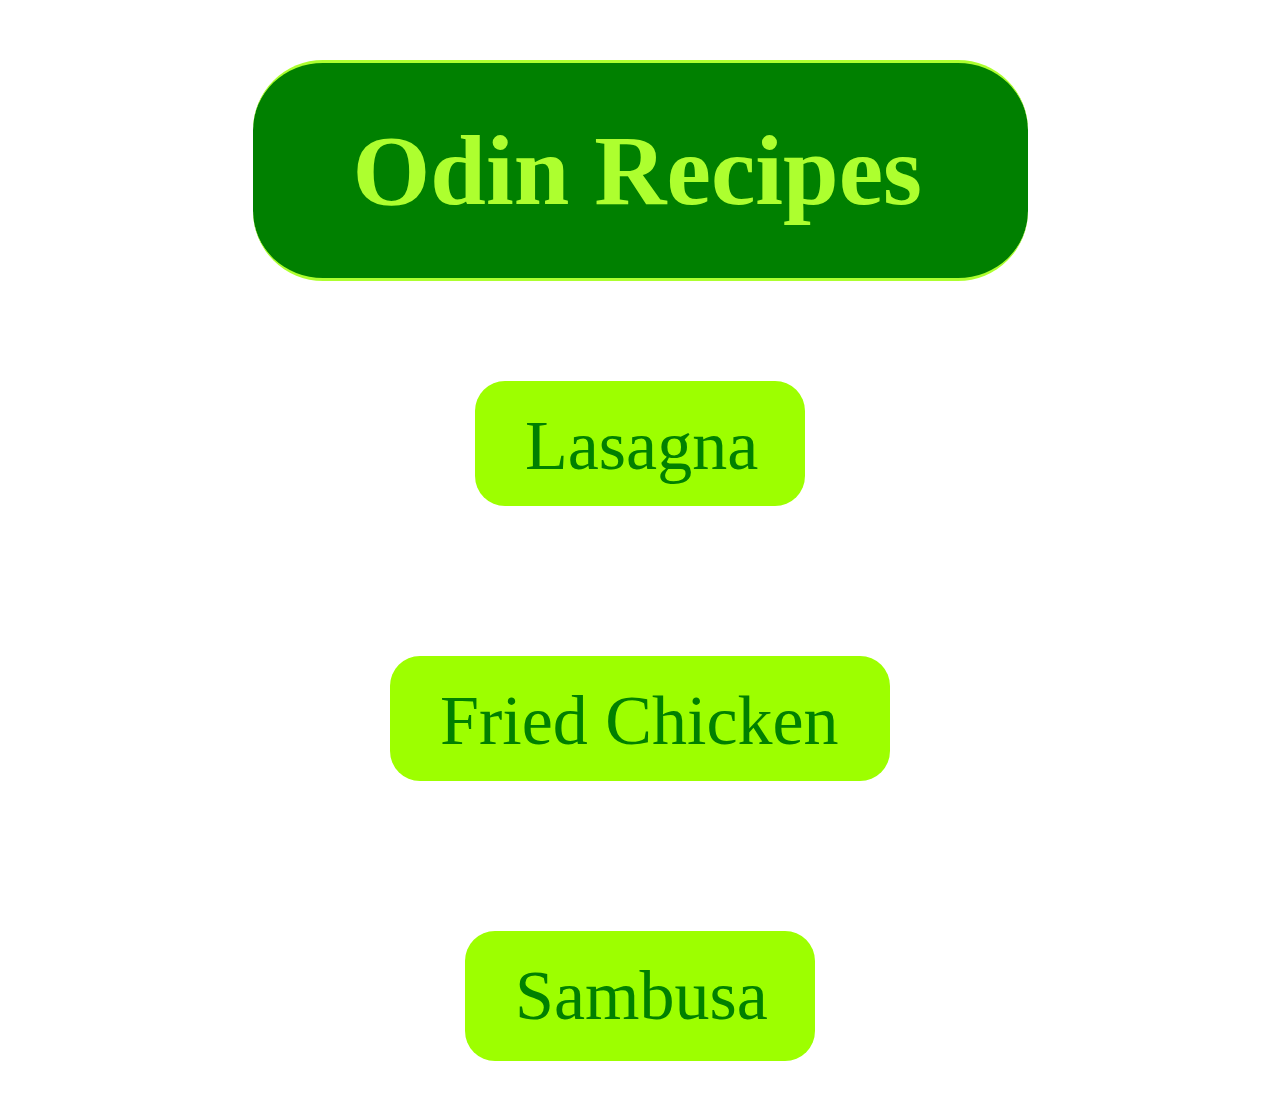
<file: index.html>
<!DOCTYPE html>
<html lang="en">
<head>
    <meta charset="UTF-8">
    <meta name="viewport" content="width=device-width, initial-scale=1.0">
    <h1 class="head">Odin Recipes</h1>
    <link rel="stylesheet" href="recipes/style.css">
    
   
</head>
<body>
    <div><a class="lasagna" href="recipes/lasagna.html">Lasagna</a></div>
    <div><a class="chicken" href="recipes/Fried-Chicken.html">Fried Chicken</a></div>
    <div><a class="sambusa" href="recipes/Sambusa.html">Sambusa</a></div>
     
</body>
</html>
</file>
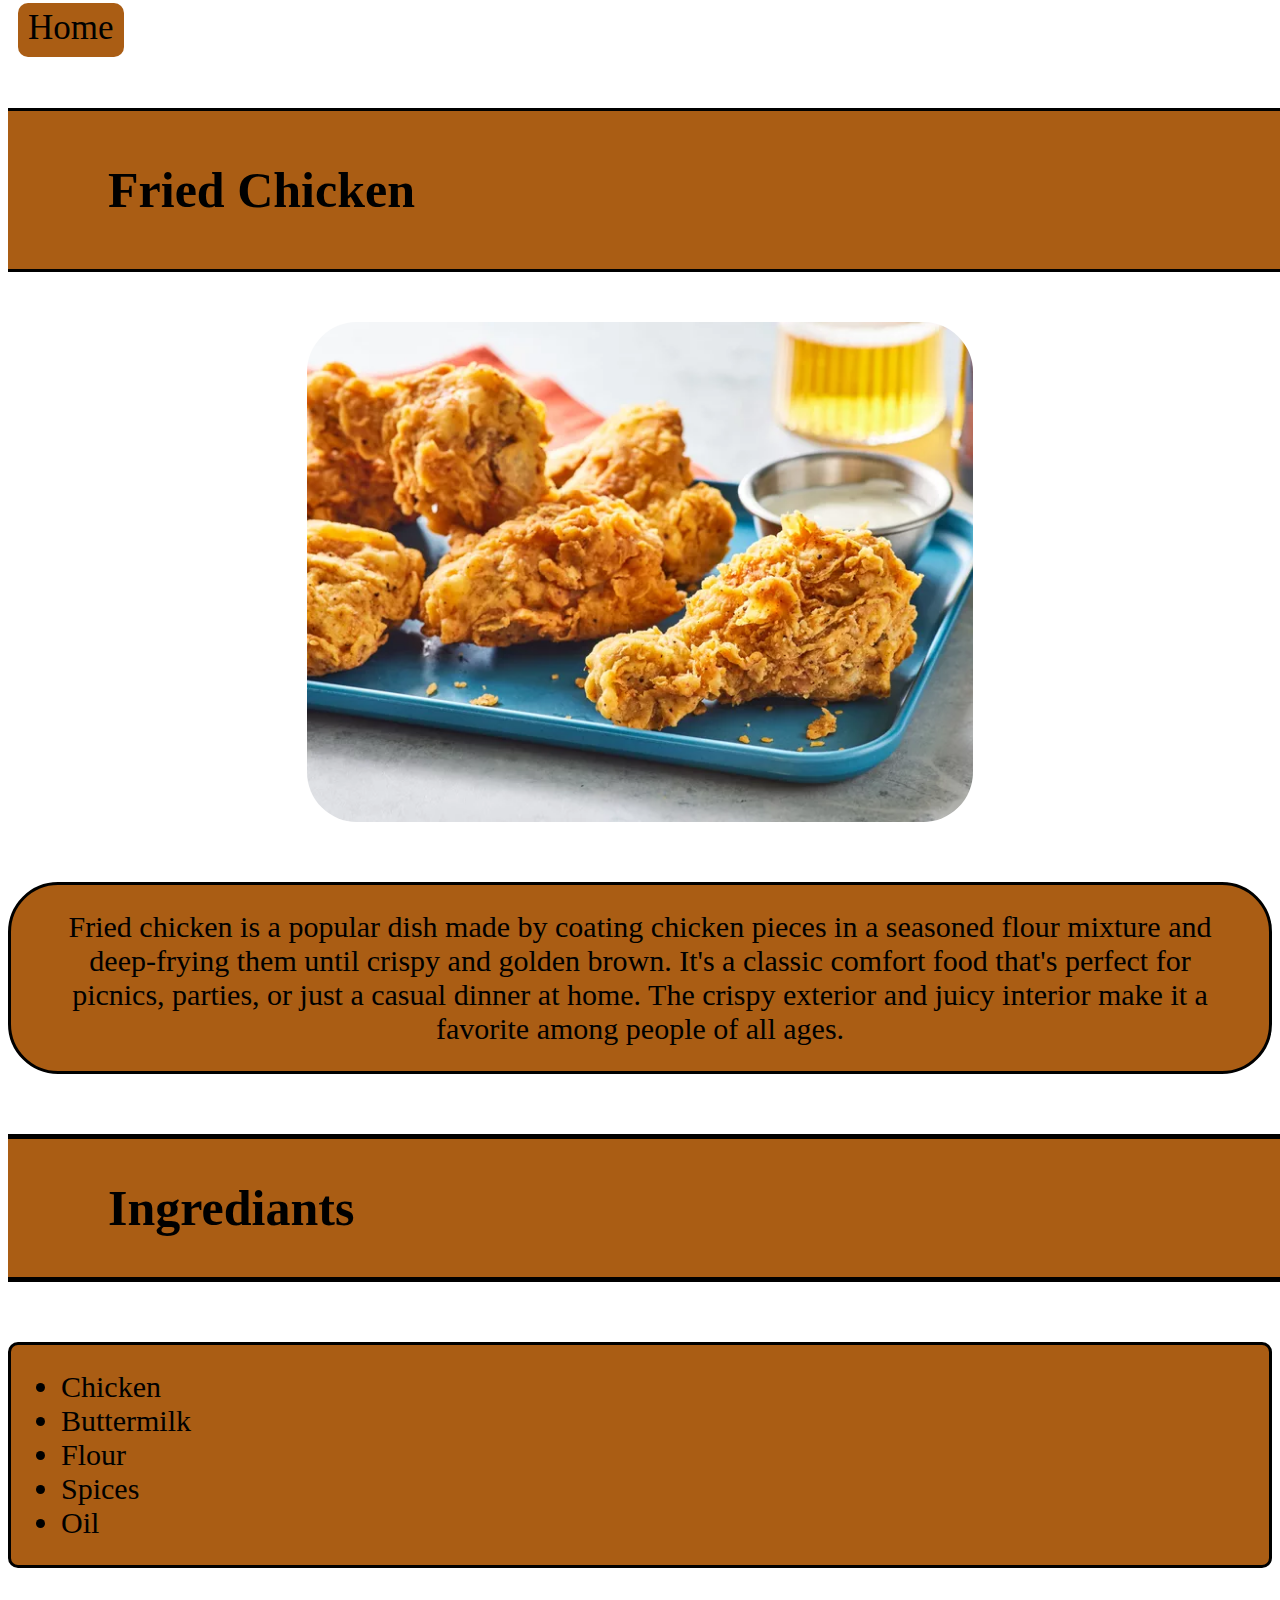
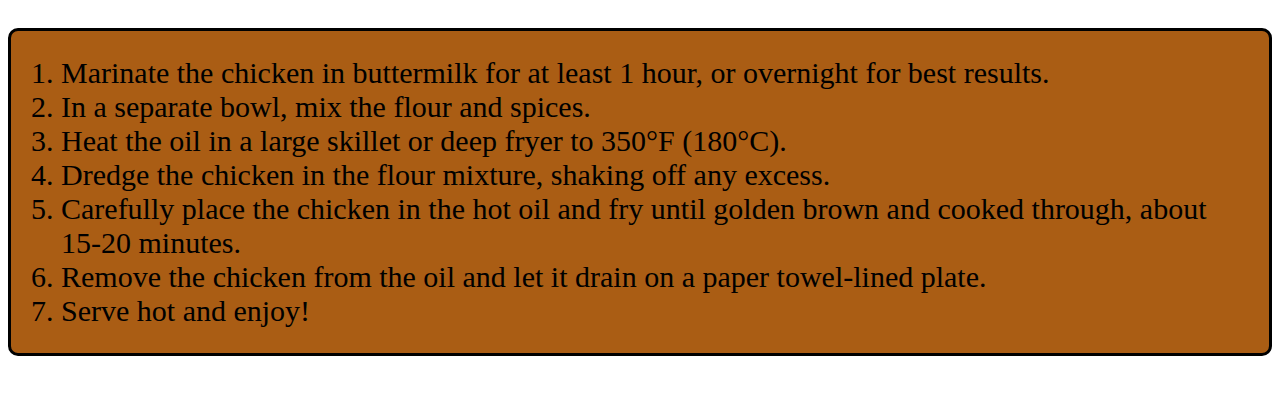
<file: recipes/Fried-Chicken.html>
<!DOCTYPE html>
<html lang="en">
<head>
    <meta charset="UTF-8">
    <meta name="viewport" content="width=device-width, initial-scale=1.0">

    <link rel="stylesheet" href="./style.css"> 

<a id="h2" href="../index.html">Home</a>
</head>
<body>
        <h1 class="f">Fried Chicken</h1>
        <img id="i2" src="images/Fried-Chicken.webp" alt="Fried Chicken">
        <p class="p1">Fried chicken is a popular dish made by coating chicken pieces in a seasoned flour mixture and deep-frying them until crispy and golden brown. It's a classic comfort food that's perfect for picnics, parties, or just a casual dinner at home. The crispy exterior and juicy interior make it a favorite among people of all ages.</p>

        <h2 class="I1">Ingrediants</h2>
        <ul class="ul1">
            <li>Chicken</li>
            <li>Buttermilk</li>
            <li>Flour</li>
            <li>Spices</li>
            <li>Oil</li>
        </ul>
        <ol class="ol1">
            <li>Marinate the chicken in buttermilk for at least 1 hour, or overnight for best results.</li>
            <li>In a separate bowl, mix the flour and spices.</li>
            <li>Heat the oil in a large skillet or deep fryer to 350°F (180°C).</li>
            <li>Dredge the chicken in the flour mixture, shaking off any excess.</li>
            <li>Carefully place the chicken in the hot oil and fry until golden brown and cooked through, about 15-20 minutes.</li>
            <li>Remove the chicken from the oil and let it drain on a paper towel-lined plate.</li>
            <li>Serve hot and enjoy!</li>
        </ol>

</body>
</html>
</file>
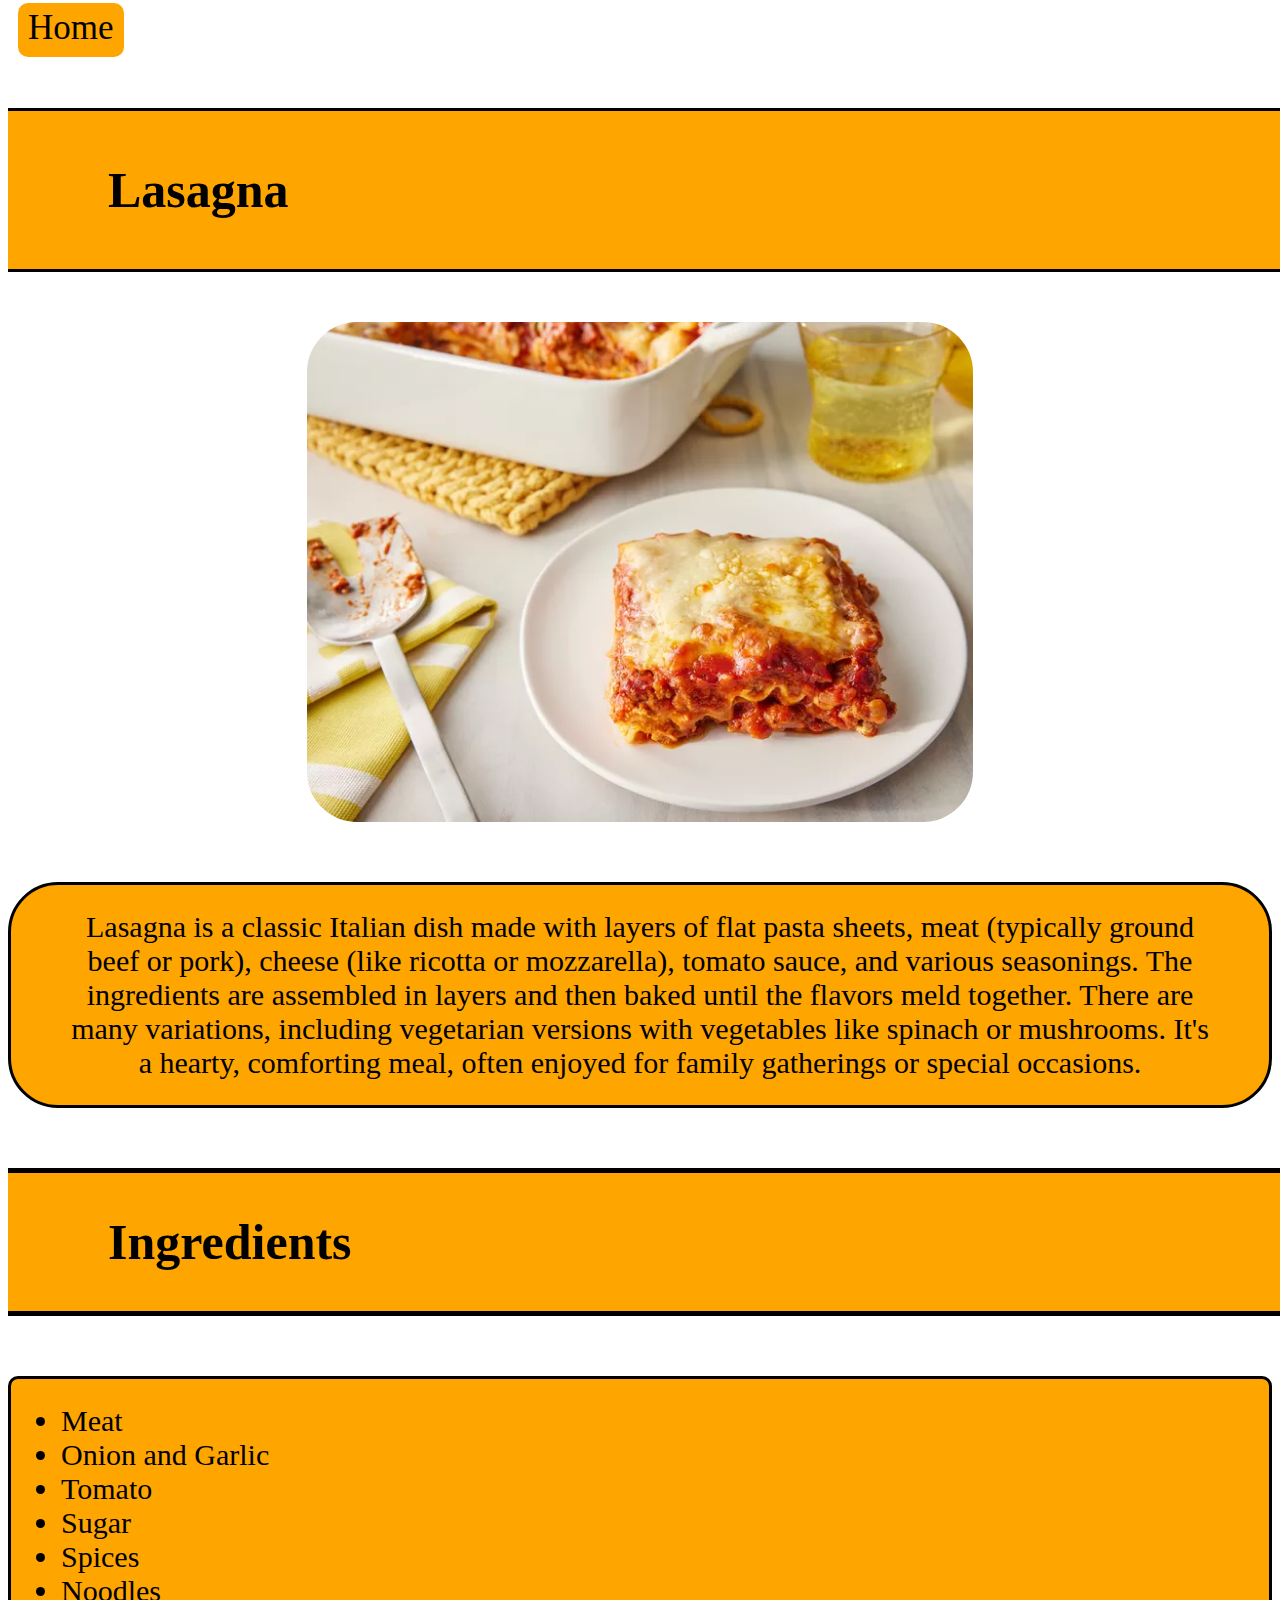
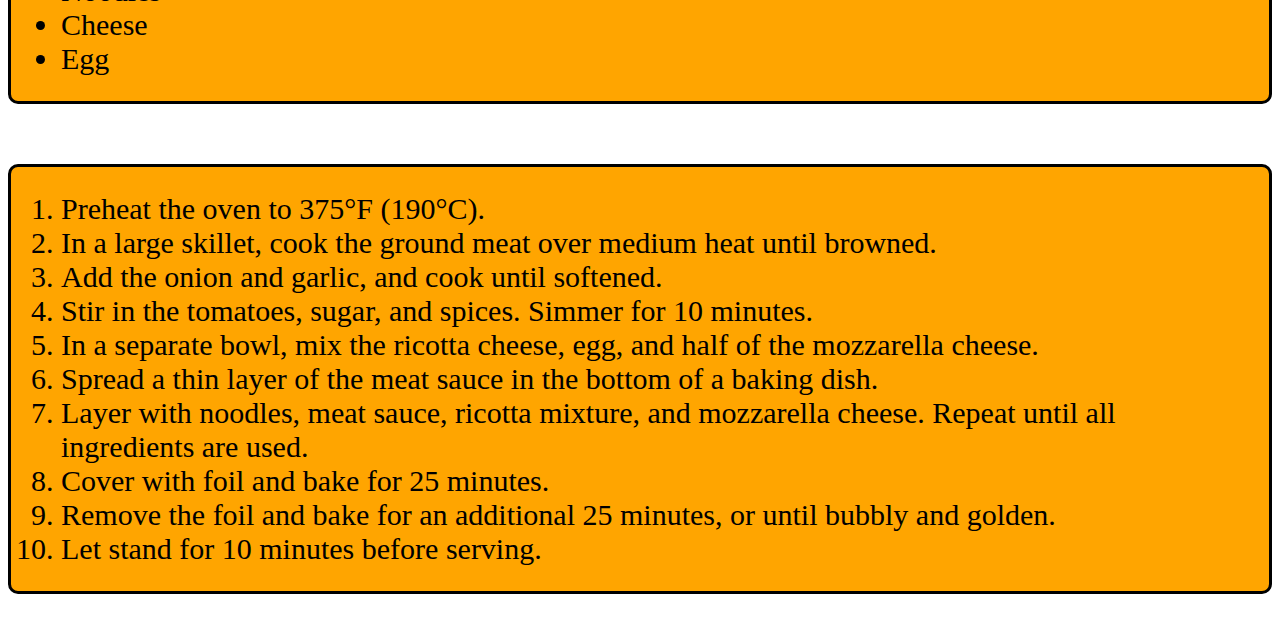
<file: recipes/lasagna.html>
<!DOCTYPE html>
<html lang="en">
<head>
    <meta charset="UTF-8">
    <meta name="viewport" content="width=device-width, initial-scale=1.0">
    <link rel="stylesheet" href="./style.css"> 

     <a id="h1" href="../index.html">Home</a>

    </head>
<body>
    <h1 class="l">Lasagna</h1>
    <img src="images/lasagna.webp" alt="Lasagna">
    <p class="t">Lasagna is a classic Italian dish made with layers of flat pasta sheets, meat (typically ground beef or pork), cheese (like ricotta or mozzarella), tomato sauce, and various seasonings. The ingredients are assembled in layers and then baked until the flavors meld together. There are many variations, including vegetarian versions with vegetables like spinach or mushrooms. It's a hearty, comforting meal, often enjoyed for family gatherings or special occasions.</p>
<h2 class="I">Ingredients</h2>
<ul class="ul">
    <li>Meat</li>
    <li>Onion and Garlic</li>
    <li>Tomato</li>
    <li>Sugar</li>
    <li>Spices</li>
    <li>Noodles</li>
    <li>Cheese</li>
    <li>Egg</li>
</ul>
<ol class="ol">
    <li>Preheat the oven to 375°F (190°C).</li>
    <li>In a large skillet, cook the ground meat over medium heat until browned.</li>
    <li>Add the onion and garlic, and cook until softened.</li>
    <li>Stir in the tomatoes, sugar, and spices. Simmer for 10 minutes.</li>
    <li>In a separate bowl, mix the ricotta cheese, egg, and half of the mozzarella cheese.</li>
    <li>Spread a thin layer of the meat sauce in the bottom of a baking dish.</li>
    <li>Layer with noodles, meat sauce, ricotta mixture, and mozzarella cheese. Repeat until all ingredients are used.</li>
    <li>Cover with foil and bake for 25 minutes.</li>
    <li>Remove the foil and bake for an additional 25 minutes, or until bubbly and golden.</li>
    <li>Let stand for 10 minutes before serving.</li>
</ol>
</body>
</html>
</file>
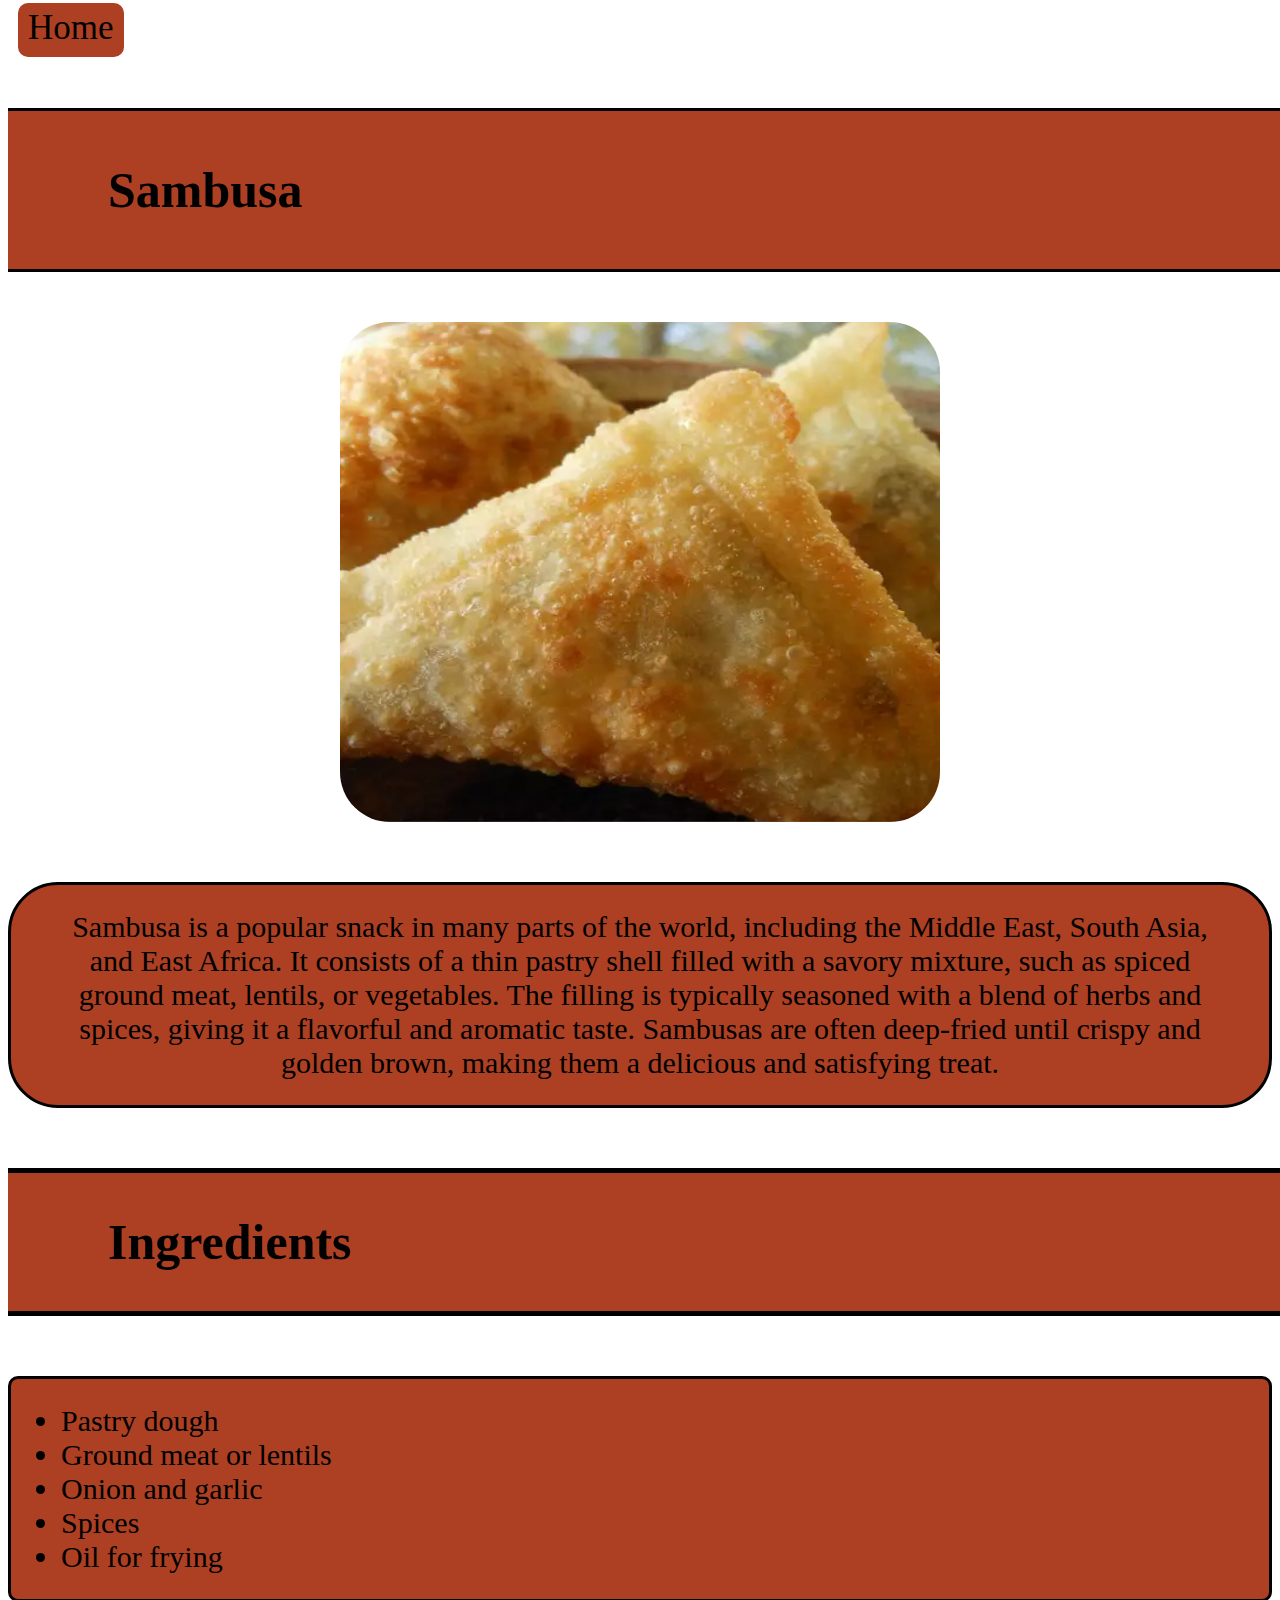
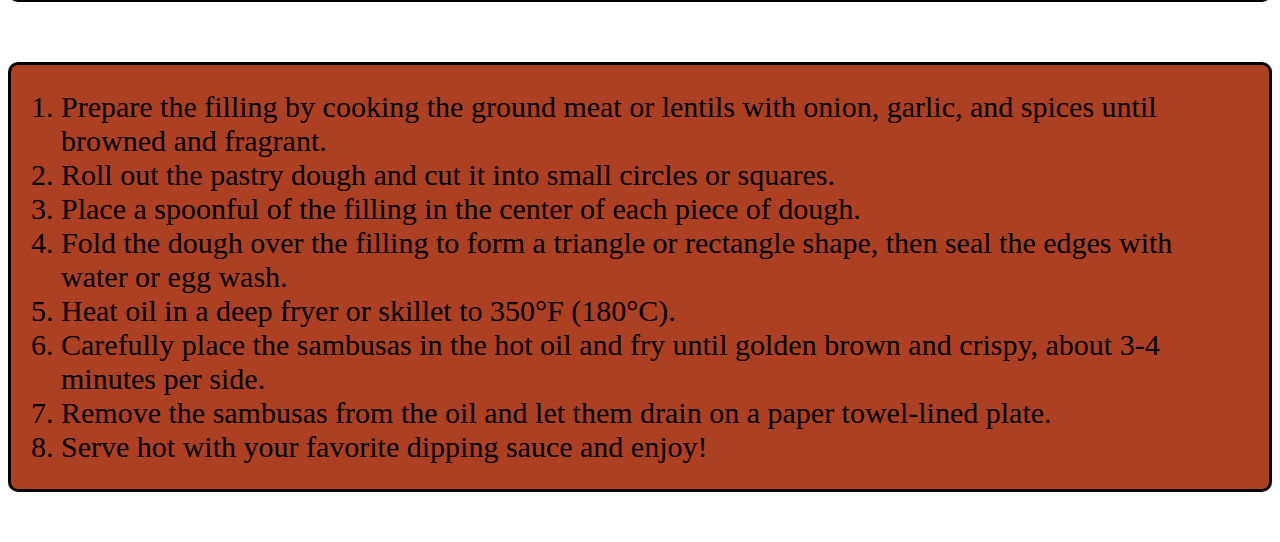
<file: recipes/Sambusa.html>
<!DOCTYPE html>
<html lang="en">
<head>
    <meta charset="UTF-8">
    <meta name="viewport" content="width=device-width, initial-scale=1.0">
    <a id="h3" href="../index.html">Home</a>
    <link rel="stylesheet" href="./style.css"> 

</head>
<body>
    <h1 class="s">Sambusa</h1>
    <img id="i3" src="images/Sambusa.webp"alt="Sambusa">
    <p class="p3">Sambusa is a popular snack in many parts of the world, including the Middle East, South Asia, and East Africa. It consists of a thin pastry shell filled with a savory mixture, such as spiced ground meat, lentils, or vegetables. The filling is typically seasoned with a blend of herbs and spices, giving it a flavorful and aromatic taste. Sambusas are often deep-fried until crispy and golden brown, making them a delicious and satisfying treat.</p>
    <h2 class="I3">Ingredients</h2>
    <ul class="ul3">
        <li>Pastry dough</li>
        <li>Ground meat or lentils</li>
        <li>Onion and garlic</li>
        <li>Spices</li>
        <li>Oil for frying</li>
    </ul>
    <ol class="ol3">
        <li>Prepare the filling by cooking the ground meat or lentils with onion, garlic, and spices until browned and fragrant.</li>
        <li>Roll out the pastry dough and cut it into small circles or squares.</li>
        <li>Place a spoonful of the filling in the center of each piece of dough.</li>
        <li>Fold the dough over the filling to form a triangle or rectangle shape, then seal the edges with water or egg wash.</li>
        <li>Heat oil in a deep fryer or skillet to 350°F (180°C).</li>
        <li>Carefully place the sambusas in the hot oil and fry until golden brown and crispy, about 3-4 minutes per side.</li>
        <li>Remove the sambusas from the oil and let them drain on a paper towel-lined plate.</li>
        <li>Serve hot with your favorite dipping sauce and enjoy!</li>
    </ol>
</body>
</html>
</file>
<file: recipes/style.css>
.head
{
    color: greenyellow;
    background-color: green;
    text-align: center;
    font-size: 100px;
    font: arial;
    width: 575px;
    padding: 50px 100px;
    margin: 60px auto 100px;
    border-width: green 2px;
    border-style: solid;
    border-radius: 70px;
}
div {
    
    text-align: center;
    align-items: center;
    width: 100%;
    display: flex;
}


.lasagna {
    background-color: rgb(157, 255, 0);
    font: sans-serif;
    width: 230px;
    color: green;
    padding: 25px 50px 20px;
    margin: 0 auto 50px;
    border-radius: 30px;
    font-size: 70px;
    display: flex;
    
    
}
.chicken {
    background-color: rgb(157, 255, 0);
    font: sans-serif;
    color: green;
    padding: 25px 50px 20px;
    margin: 100px auto 50px;
    border-radius: 30px;
    text-align: center;
    font-size: 70px;
    width: 400px;
    display: flex;
}
.sambusa {
    background-color: rgb(157, 255, 0);
    font: sans-serif;
    color: green;
    padding: 25px 50px 25px;
    margin: 100px auto 50px;
    border-radius: 30px;
    font-size: 70px;
    width: 250px;
    display: flex;
}
a {
  
    font: "fantasy";
    color: black;
    width: 30px;
    padding: 5px 10px 10px 10px;
    margin: 40px 10px 40px;
    border-radius: 10px;
    font-size: 35px;
    text-decoration: none;
}
#h1 {
    background-color: orange;
}
h1 {
    text-align: center;
    font-size: 50px;
    font: "fantasy","roboto",arial;
    width: 100%;
    padding: 50px 100px;
    margin: 60px auto 50px;
    border-width: orange 5px;
    border-left: 0;
    border-right: 0;
    border-style: solid;
    display: flex;
    
}
.l {
    background-color: orange;
}
img {
    width: auto;
    height: 500px;
    border-radius: 50px;
    display: block;
    align-items: center;
    margin: auto;
}

p {
    text-align: center;
    font-size: 30px;
    font: serif,arial;
    padding: 25px 50px;
    margin: 60px auto 50px;
    border-width: green 5px;
    border-style: solid;
    border-radius: 50px;
    display: flex;
    
}
.t {
    background-color: orange;
}
h2 {
    
    font-size: 50px;
    width: 100%;
    font: "fantasy","roboto",arial;
    padding: 40px 100px 40px;
    margin: 60px auto 50px;
    border-width: 5px;
    border-style: solid;
    display: flex;
    border-left: 0;
    border-right: 0;
    
}
.I {
    background-color: orange;
}
ul {
    text-align: left;
    font-size: 30px;
    font: serif,arial;
    padding: 25px 50px;
    margin: 60px auto 50px;
    border-width: black 5px;
    border-style: solid;
    border-radius: 10px;
    display: block;
}
.ul {
    background-color: orange;
}
ol {
    text-align: left;
    font-size: 30px;
    font: serif,arial;
    padding: 25px 50px;
    margin: 60px auto 50px;
    border-width: black 5px;
    border-style: solid;
    border-radius: 10px;
    display: block;
}
.ol {
    background-color: orange;
}
#h2 {
    background-color: rgb(170, 93, 20);
}
.f {
    background-color: rgb(170, 93, 20);
}
.p1 {
    background-color: rgb(170, 93, 20);
}
.I1 {
    background-color: rgb(170, 93, 20);
}
.ul1 {
    background-color: rgb(170, 93, 20);
}
.ol1 {
    background-color: rgb(170, 93, 20);
}
#h3 {
    background-color: rgb(173, 63, 35);

}
.s {
    background-color: rgb(173, 63, 35);
}
.p3 {
    background-color: rgb(173, 63, 35);
}
.I3 {
    background-color: rgb(173, 63, 35);
}
.ul3 {
    background-color: rgb(173, 63, 35);
}
.ol3 {
    background-color: rgb(173, 63, 35);
}
#i3 {
    width: 600px;
height: 500px;
}
</file>
